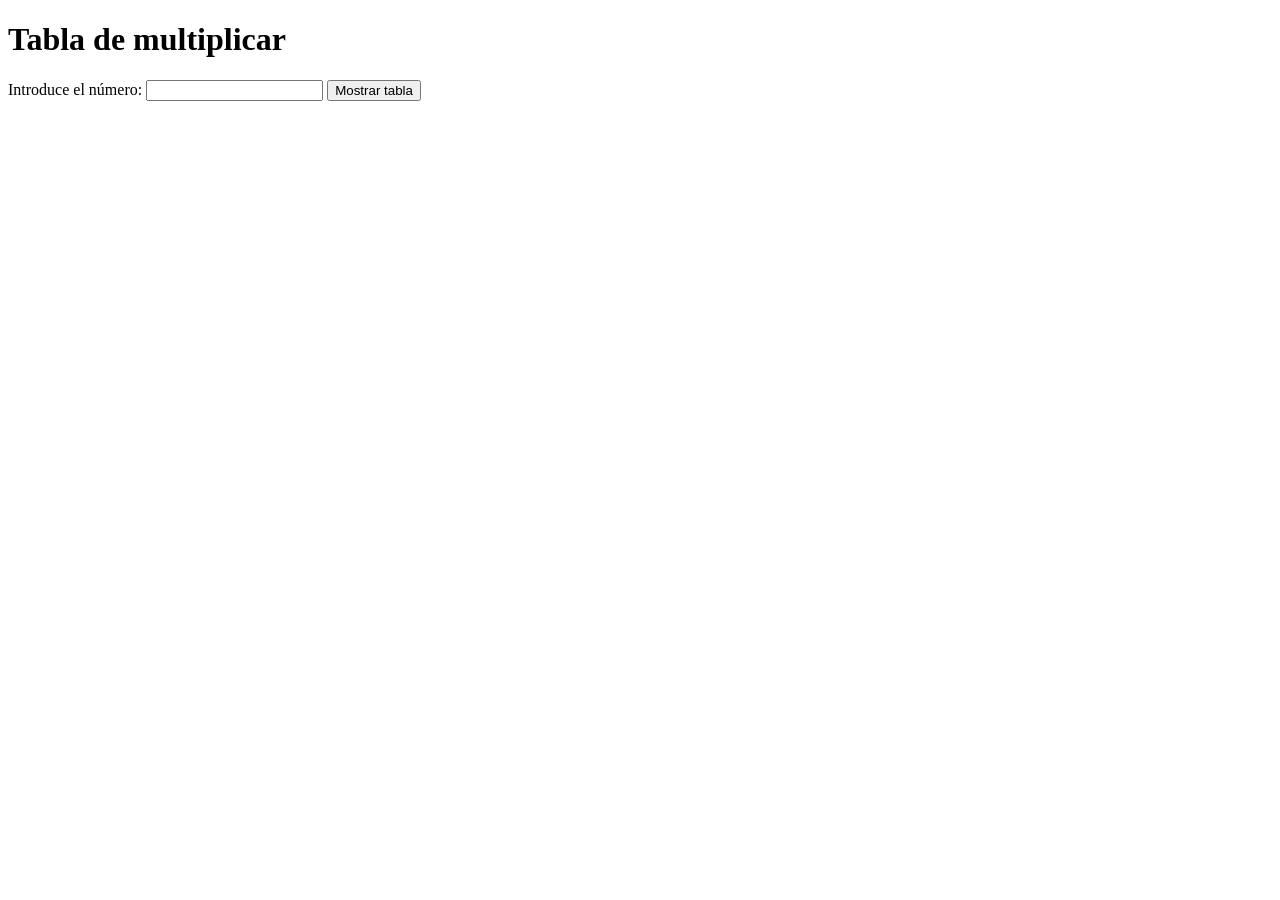
<file: TablasJS/index.html>
<!DOCTYPE html>
<html lang="es-ES">
<head>
<meta charset="UTF-8" />
<title>Tabla de multiplicar</title>
<script src="tablaMultiplicar.js"></script>
</head>
<body>
<h1>Tabla de multiplicar</h1>
<form onsubmit="mostrarTabla(event)">
<label for="numero">Introduce el número:</label>
<input id="numero" type="number" required />
<input type="submit" value="Mostrar tabla" />
</form>
<div id="tabla"></div>
</body>
</html>
</file>
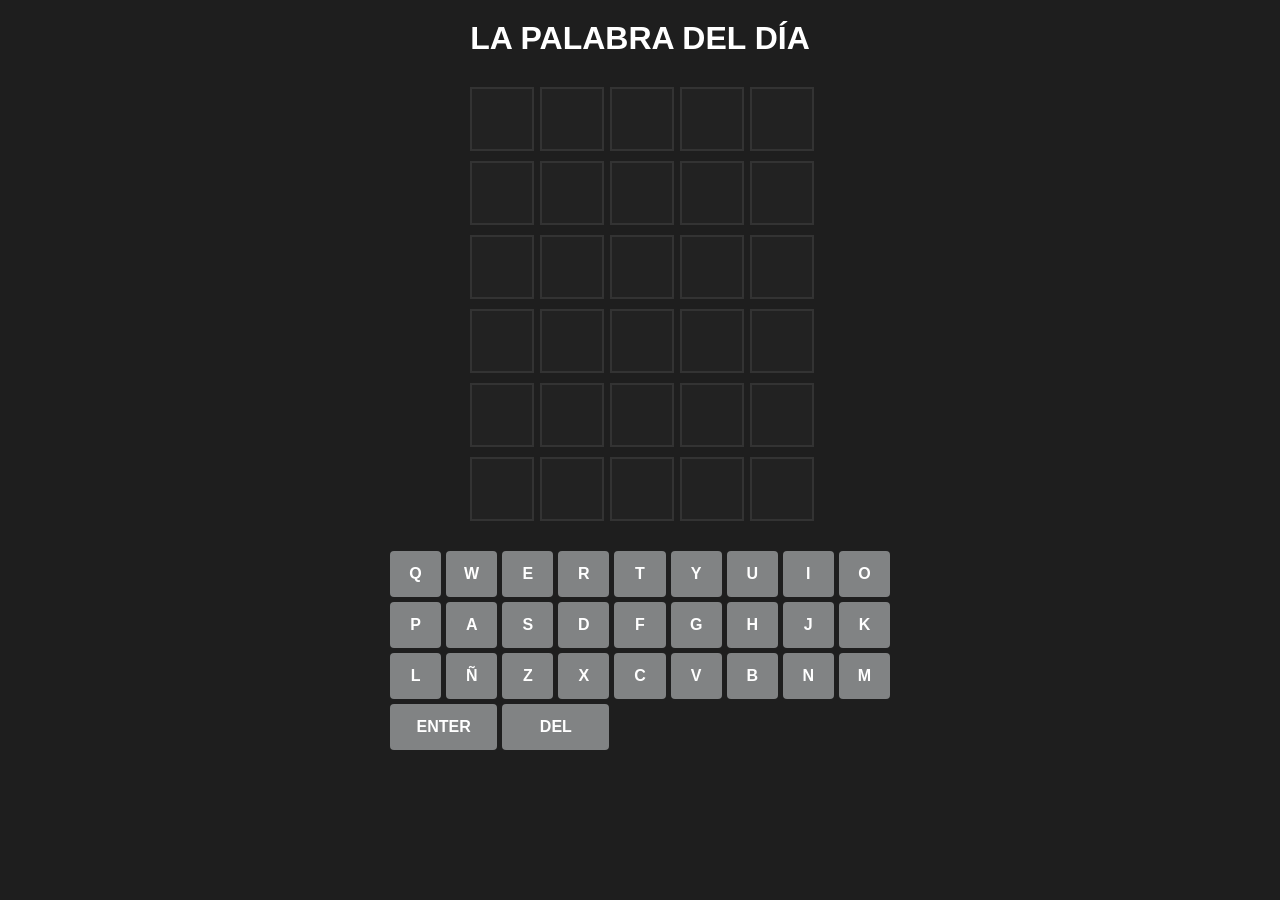
<file: Wordlle/index.html>
<!DOCTYPE html>
<html lang="es">
<head>
<meta charset="UTF-8">
<meta name="viewport" content="width=device-width, initial-scale=1.0">
<title>Wordle JS</title>
<link rel="stylesheet" href="estilos/estilo.css">
</head>
<body>

<h1>LA PALABRA DEL DÍA</h1>

<div id="tabla"></div>

<div id="teclado"></div>

<p id="mensaje"></p>

<script src="js/comportamiento.js"></script>
</body>
</html>
</file>
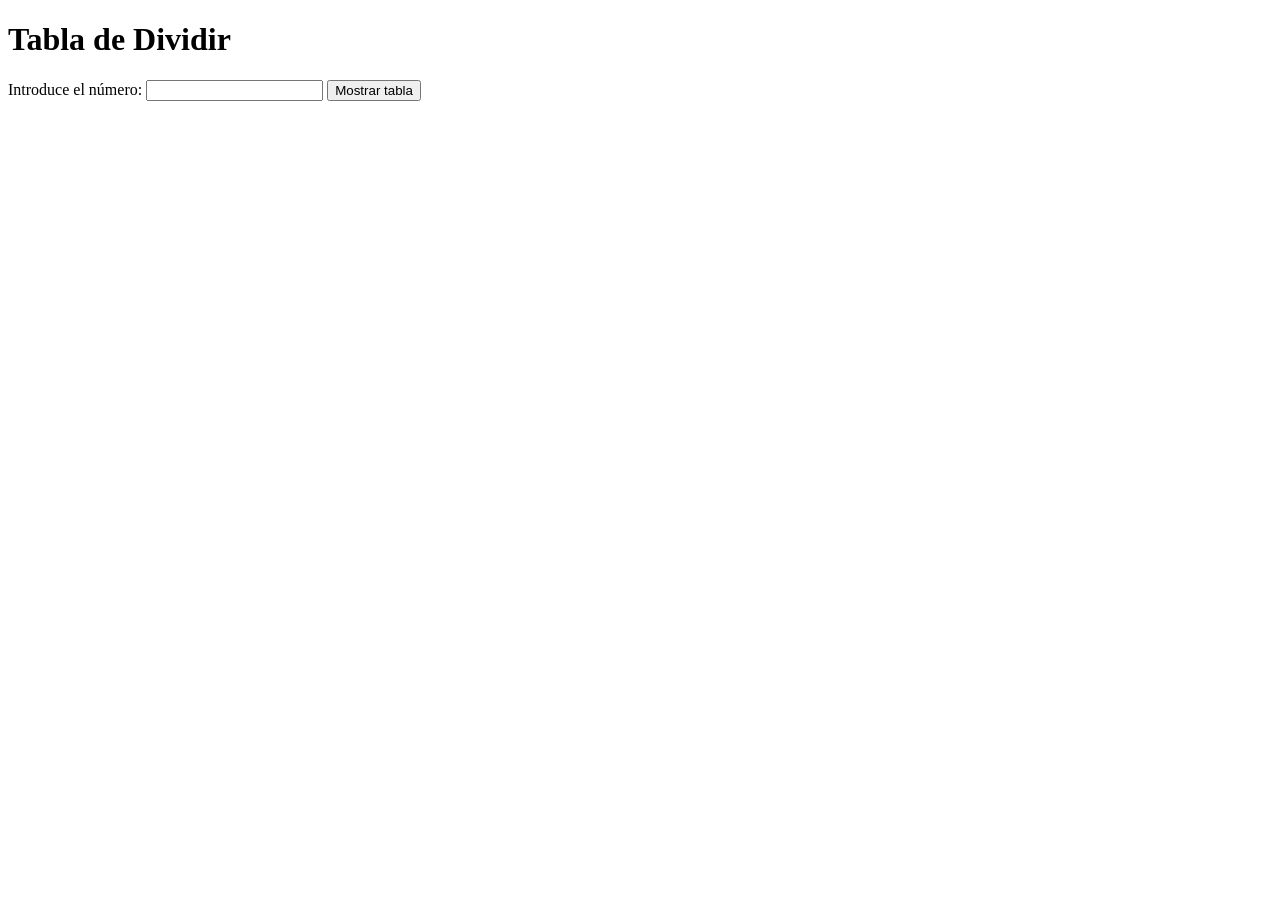
<file: TablasJS/indexDividir.html>
<!DOCTYPE html>
<html lang="es-ES">
<head>
<meta charset="UTF-8" />
<title>Tabla de Dividir</title>
<script src="tablaDividir.js"></script>
</head>
<body>
<h1>Tabla de Dividir</h1>
<form onsubmit="mostrarTabla(event)">
<label for="numero">Introduce el número:</label>
<input id="numero" type="number" required />
<input type="submit" value="Mostrar tabla" />
</form>
<div id="tabla"></div>
</body>
</html>
</file>
<file: Wordlle/estilos/estilo.css>
body {
    background: #1e1e1e;
    color: #ffffff;
    font-family: Arial, sans-serif;
    text-align: center;
}

h1 {
    margin-top: 20px;
}

#tabla {
    display: grid;
    grid-template-columns: repeat(5, 60px);
    grid-gap: 10px;
    justify-content: center;
    margin: 30px auto;
}

.celda {
    width: 60px;
    height: 60px;
    border: 2px solid #333;
    font-size: 2rem;
    font-weight: bold;
    display: flex;
    justify-content: center;
    align-items: center;
    background: #222;
    text-transform: uppercase;
}

.correcta { background: #7ac173 !important; }   
.esta { background: #bda952 !important; }   
.fallo  { background: #29292b !important; }   

#teclado {
    display: grid;
    grid-template-columns: repeat(9, 1fr);
    gap: 5px;
    width: 90%;
    max-width: 500px;
    margin: 20px auto;
}

.tecla {
    padding: 14px 0;
    background: #818384;
    border-radius: 4px;
    cursor: pointer;
    font-weight: bold;
    user-select: none;
}

.tecla.large { 
    grid-column: span 2;

 }
</file>
